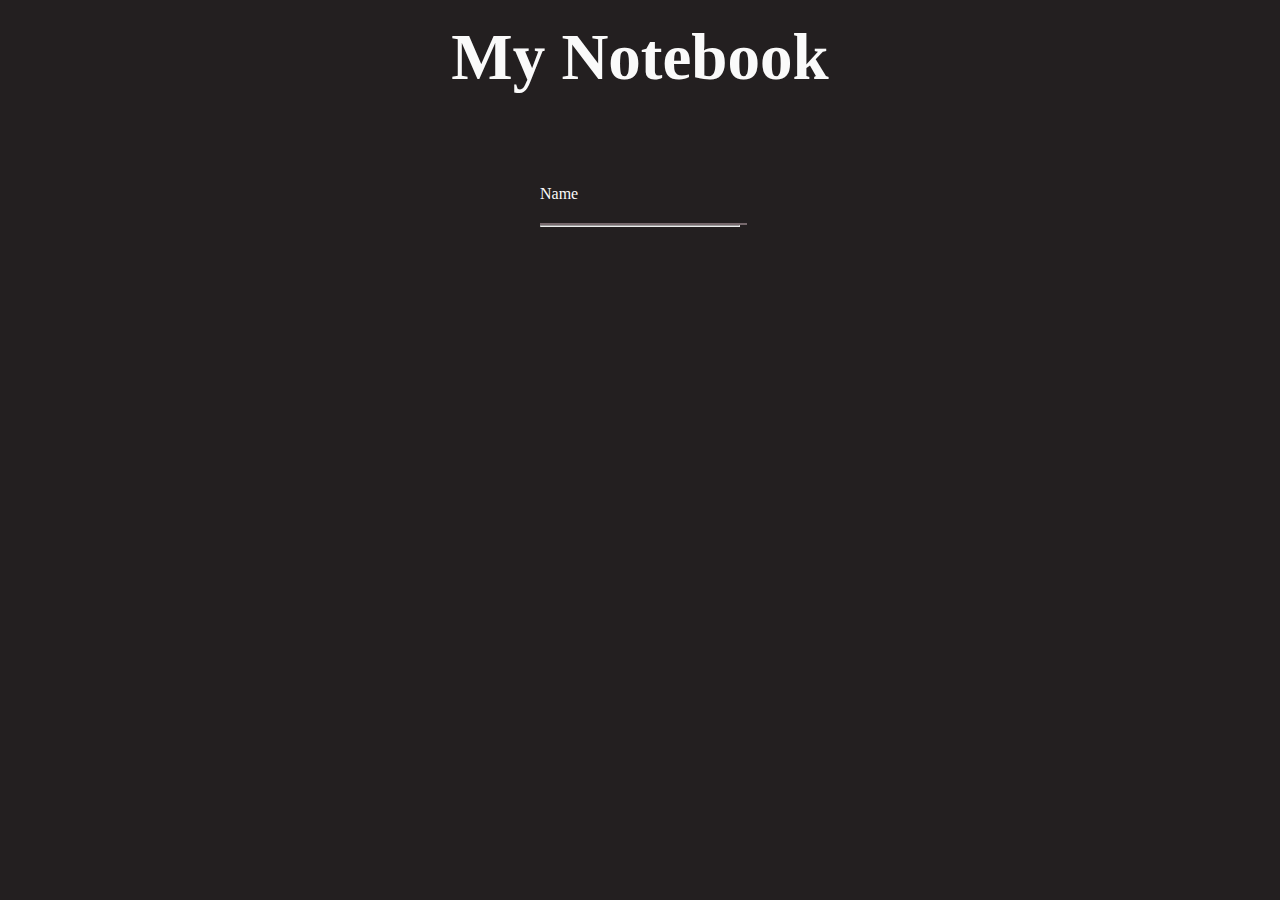
<file: Initial-Page/index.html>
<!DOCTYPE html>
<html lang="en">
<head>
    <title>My Notebook</title>
    <meta charset="UTF-8">
    <meta http-equiv="X-UA-Compatible" content="IE=edge">
    <meta name="viewport" content="width=device-width, initial-scale=1.0">
    <title>Document</title>
    <link rel="stylesheet" type="text/css" href="index1.css">
    <script src="index.js" type="text/javascript"></script>
</head>
<body>
    <div class="notebook-box">
        <h2 class="notebook">My Notebook</h2>
        <div id="counter"></div>
    </div>
    
<form class="username-password" id="myForm" method="get" onsubmit="return notat();">
    <label for="form-search" class="label-name">
        <span class="content-name">Name</span>
    </label>
    <input type="text" id="form-search" value="" autocomplete="off" />
    <input type="hidden" id="s" name="query" value="" />
    <hr />
    <input class="button" type="submit" />
</form>
</file>
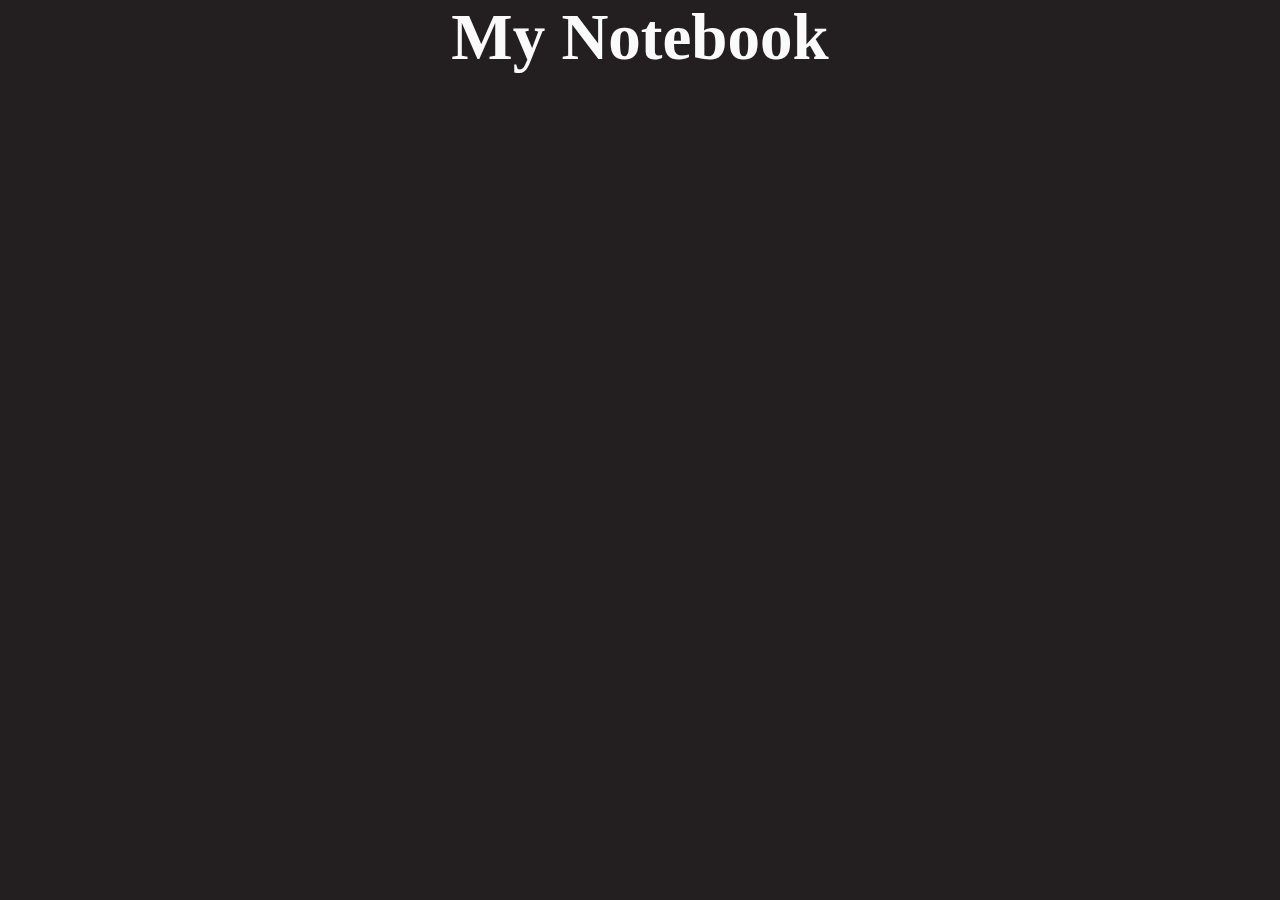
<file: Notebook/notebook.html>
<!DOCTYPE html>
<html lang="en">
<head>
    <meta charset="UTF-8">
    <meta http-equiv="X-UA-Compatible" content="IE=edge">
    <meta name="viewport" content="width=device-width, initial-scale=1.0">
    <title>My Notebook</title>
    <link rel="stylesheet" type="text/css" href="notebook.css">
</head>
<body>
    <div class="notebook-box">
        <h1 class="notebook">My Notebook</h1>
        <div id="counter"></div>
    </div>
</body>
</html>
</file>
<file: Initial-Page/index1.css>
* {
    margin: 0;
    padding: 0;
}

body {
    display: flex;
    flex-direction: column;
    align-items: center;
    background-color: #231F20;
}

.notebook {
    font-size: 65px;
    color: #fafafa;
    font-family: 'Times New Roman';
    padding-bottom: 0px;
    margin-top: -80px;
}

.notebook-box {
    margin-top: 0px;
    padding: 100px 0px 100px 0px;
}

.username-password {
    width: 200px;
    position: relative;
    height: 50px;
}

.username-password input {
    padding: 6px 30px 2px 0px;
    bottom: 5px;
    left: 0%;
    border-radius: 0px;
    background-color: #231F20;
    border-top: none;
    border-left: none;
    border-right: none;
    border-color: #231F20;
    color: #fff;
    outline: none;
}

.username-password label {
    position: absolute;
    bottom: 0px;
    left: 0%;
    width: 100%;
    height: 130%;
    pointer-events: none;
    color: #fafafa;
}

.button {
    display: none;
}
</file>
<file: Notebook/notebook.css>
* {
    margin: 0;
    padding: 0;
}

body {
    display: flex;
    flex-direction: column;
    align-items: center;
    background-color: #231F20;
}

h1 {
    color: #fafafa;
    font-size: 65px;
}
</file>
